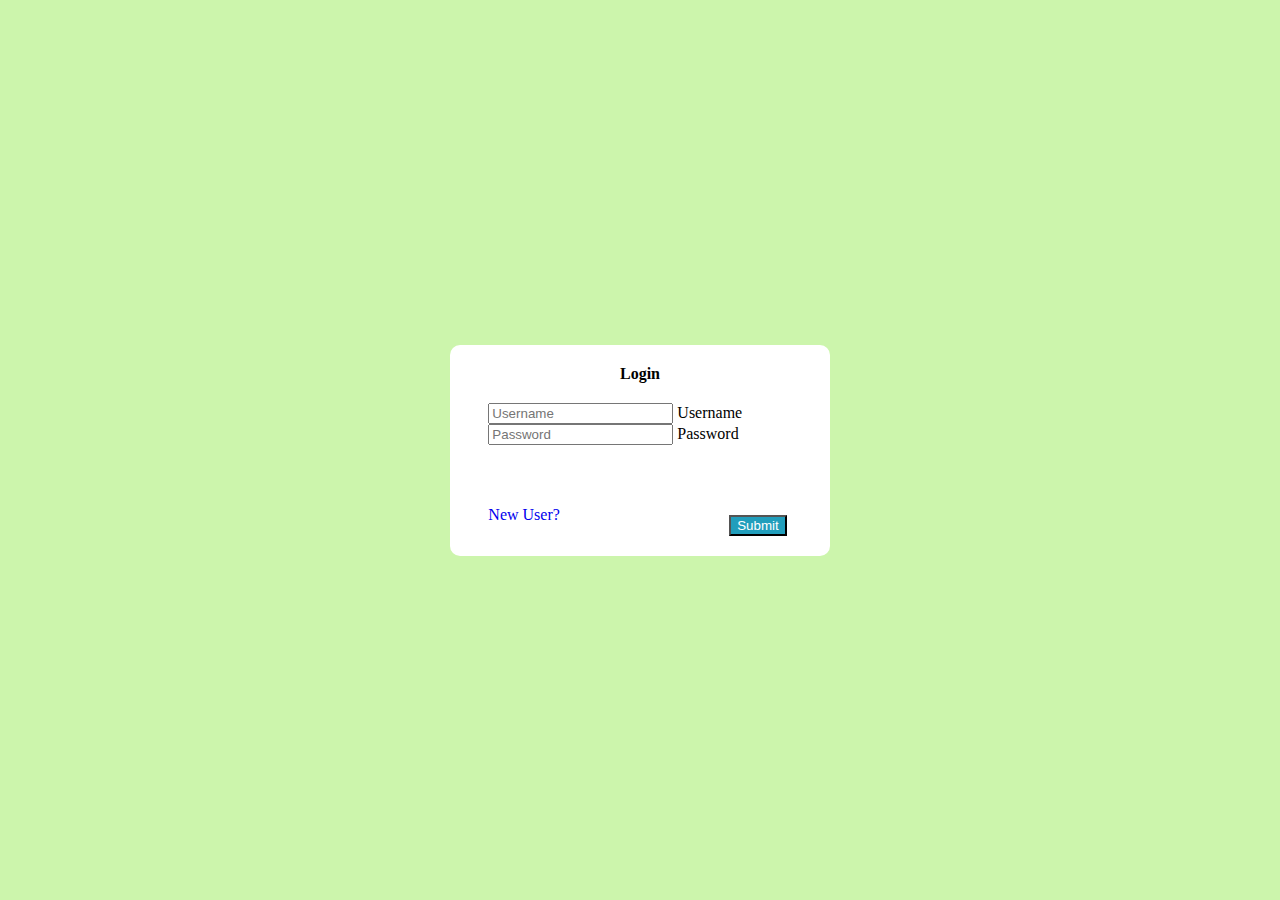
<file: login/index.html>
<html>

<head>
    <meta charset="utf-8">
    <meta name="viewport" content="width=device-width, initial-scale=1">
    <link href="https://cdn.jsdelivr.net/npm/bootstrap@5.1.3/dist/css/bootstrap.min.css" rel="stylesheet"
        integrity="sha384-1BmE4kWBq78iYhFldvKuhfTAU6auU8tT94WrHftjDbrCEXSU1oBoqyl2QvZ6jIW3" crossorigin="anonymous">

    <link rel="stylesheet" href="login.css">
    <title>Login - BookWorm</title>
</head>

<body>
    <div id="container" class="shadow p-3 mb-5 bg-body">
        <form method="post" action="log.php">
            <h4>Login</h4>
            <div class="form-floating mb-3">
                <input type="text" class="form-control" id="floatingInput" placeholder="Username" name="uname">
                <label for="floatingInput">Username</label>
            </div>
            <div class="form-floating">
                <input type="password" class="form-control" id="floatingPassword" placeholder="Password" name="pwd">
                <label for="floatingPassword">Password</label>
            </div>

            <div id="btn"><a href="../signup">New User?</a> <button style="background-color: #219EBC; color:white;"
                    id="sub" type="submit" class="btn shadow p-3  rounded">Submit</button></div>
        </form>
    </div>

    <script src="https://cdn.jsdelivr.net/npm/bootstrap@5.1.3/dist/js/bootstrap.bundle.min.js"
        integrity="sha384-ka7Sk0Gln4gmtz2MlQnikT1wXgYsOg+OMhuP+IlRH9sENBO0LRn5q+8nbTov4+1p"
        crossorigin="anonymous"></script>

</body>

</html>
</file>
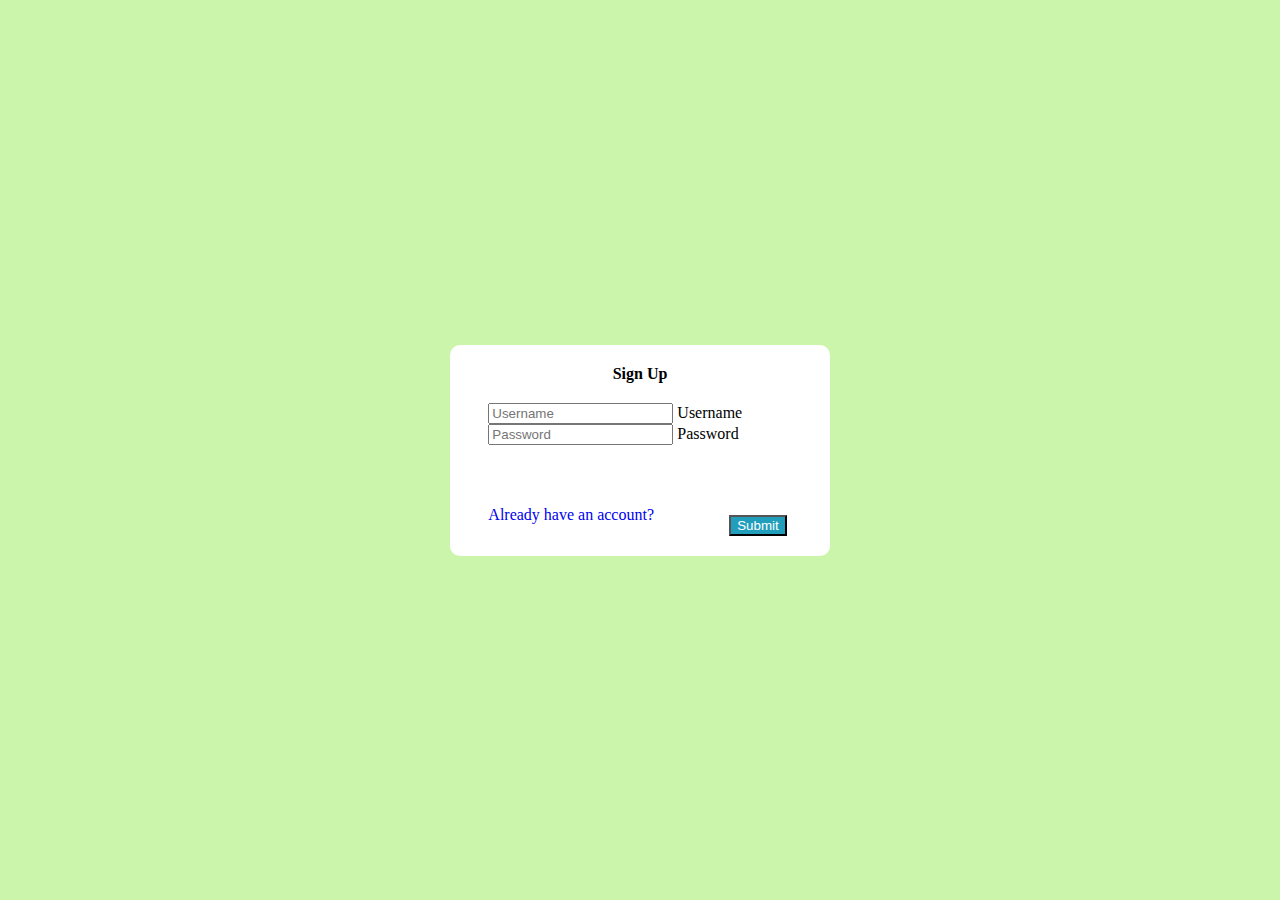
<file: signup/index.html>
<html>

<head>
    <meta charset="utf-8">
    <meta name="viewport" content="width=device-width, initial-scale=1">
    <link href="https://cdn.jsdelivr.net/npm/bootstrap@5.1.3/dist/css/bootstrap.min.css" rel="stylesheet"
        integrity="sha384-1BmE4kWBq78iYhFldvKuhfTAU6auU8tT94WrHftjDbrCEXSU1oBoqyl2QvZ6jIW3" crossorigin="anonymous">

    <link rel="stylesheet" href="signup.css">
    <title>Sign Up - BookWorm</title>
</head>

<body>
    <div id="container" class="shadow p-3 mb-5 bg-body">
        <form method="post" action="reg.php">
            <h4>Sign Up</h4>
            <div class="form-floating mb-3">
                <input type="text" class="form-control" id="floatingInput" placeholder="Username" name="uname">
                <label for="floatingInput">Username</label>
            </div>
            <div class="form-floating">
                <input type="password" class="form-control" id="floatingPassword" placeholder="Password" name="pwd">
                <label for="floatingPassword">Password</label>
            </div>
            <div id="btn"><a href="../login">Already have an account?</a> <button
                    style="background-color: #219EBC; color:white;" id="sub" type="submit"
                    class="btn shadow p-3  rounded">Submit</button></div>
        </form>
    </div>

    <script src="https://cdn.jsdelivr.net/npm/bootstrap@5.1.3/dist/js/bootstrap.bundle.min.js"
        integrity="sha384-ka7Sk0Gln4gmtz2MlQnikT1wXgYsOg+OMhuP+IlRH9sENBO0LRn5q+8nbTov4+1p"
        crossorigin="anonymous"></script>
</body>

</html>
</file>
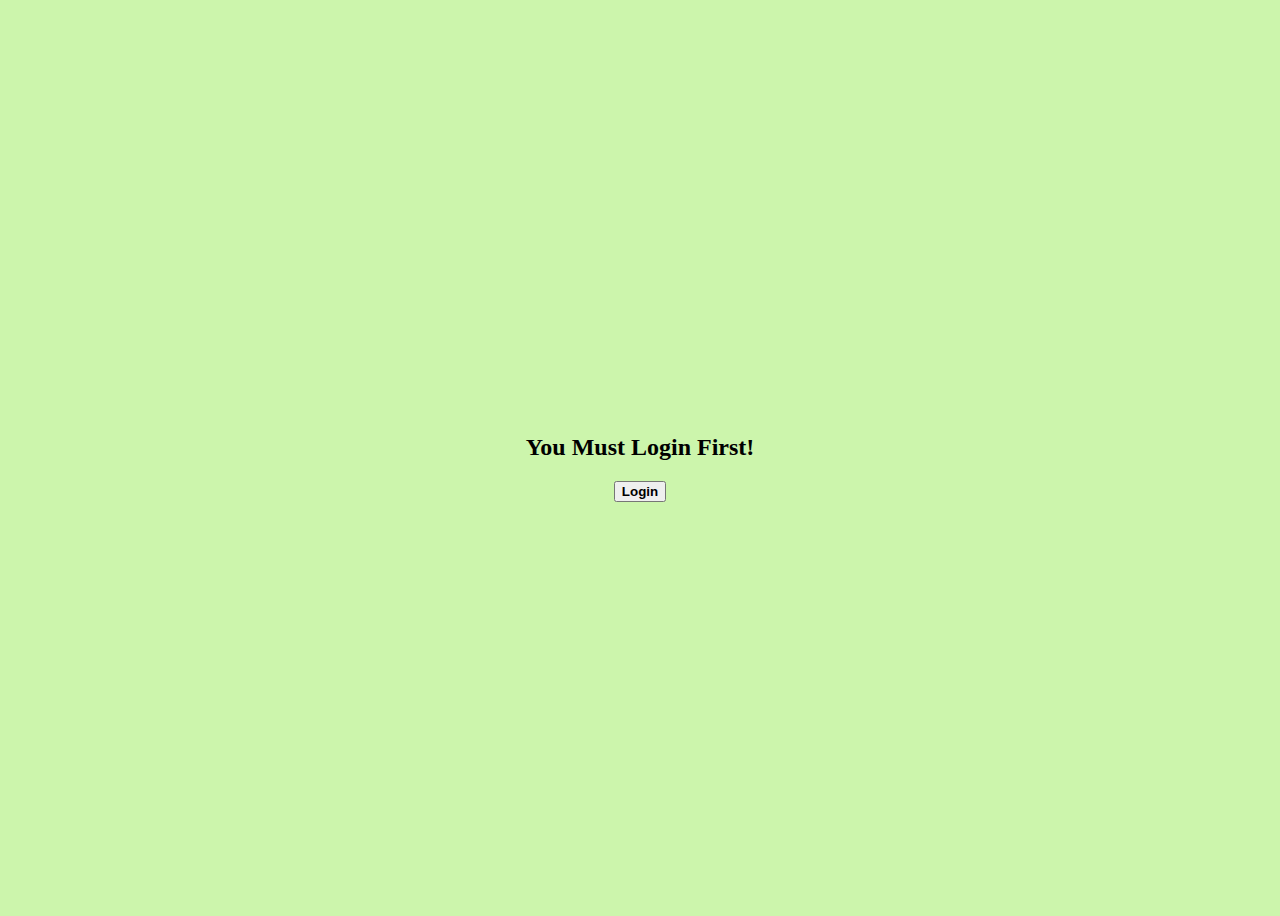
<file: lf.html>
<!DOCTYPE html>
<html lang="en">

<head>
    <meta charset="UTF-8">
    <meta http-equiv="X-UA-Compatible" content="IE=edge">
    <meta name="viewport" content="width=device-width, initial-scale=1.0">
    <link href="https://cdn.jsdelivr.net/npm/bootstrap@5.1.3/dist/css/bootstrap.min.css" rel="stylesheet"
        integrity="sha384-1BmE4kWBq78iYhFldvKuhfTAU6auU8tT94WrHftjDbrCEXSU1oBoqyl2QvZ6jIW3" crossorigin="anonymous">
    <title>Login First!</title>
</head>

<body
    style=" background-color: #CCF5AC;display: flex;flex-direction:column;align-items: center;justify-content: center;height: 100vh;">
    <h2>You Must Login First!</h2>
    <button id="signup" type="button" class="btn shadow p-3 mb-5 bg-body rounded"
        onclick="location.href = 'login/'"><b>Login</b></button>
</body>

</html>
</file>
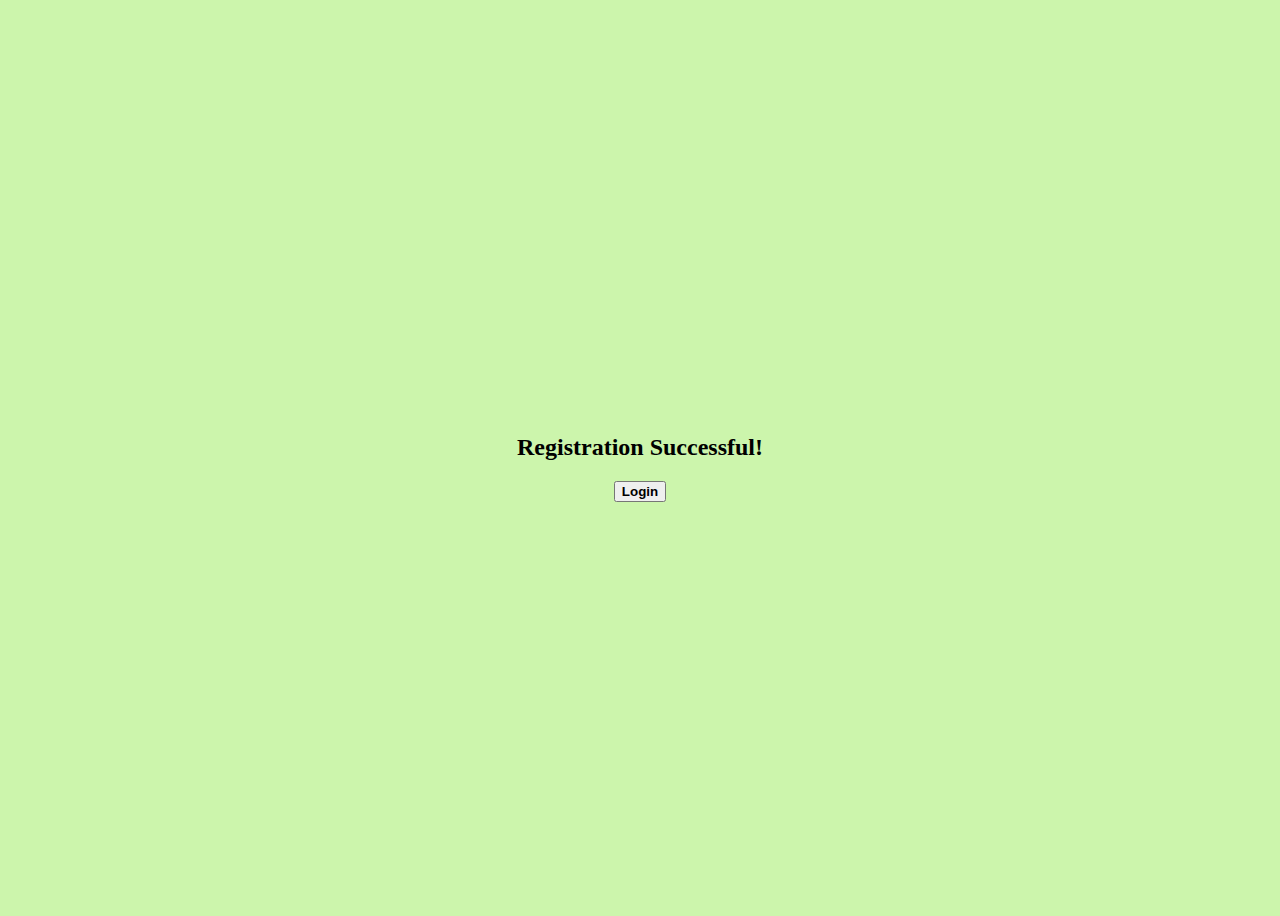
<file: resuc.html>
<!DOCTYPE html>
<html lang="en">

<head>
    <meta charset="UTF-8">
    <meta http-equiv="X-UA-Compatible" content="IE=edge">
    <meta name="viewport" content="width=device-width, initial-scale=1.0">
    <link href="https://cdn.jsdelivr.net/npm/bootstrap@5.1.3/dist/css/bootstrap.min.css" rel="stylesheet"
        integrity="sha384-1BmE4kWBq78iYhFldvKuhfTAU6auU8tT94WrHftjDbrCEXSU1oBoqyl2QvZ6jIW3" crossorigin="anonymous">
    <title>Login!</title>
</head>

<body
    style=" background-color: #CCF5AC;display: flex;flex-direction:column;align-items: center;justify-content: center;height: 100vh;">
    <h2>Registration Successful!</h2>
    <button id="signup" type="button" class="btn shadow p-3 mb-5 bg-body rounded"
        onclick="location.href = 'login/'"><b>Login</b></button>
</body>

</html>
</file>
<file: login/login.css>
body{
    background-color: #CCF5AC;
    display: flex;
    align-items: center;
    justify-content: center;
}
#container{
    background-color: white;
    width: 30%;
    border-radius: 10px;
}

h4{
    margin:20px;
    text-align: center;
}

form{
    width: 80%;
    margin: auto;
}

#btn{
    display: flex;
    align-items: center;
    margin-top: 50px;
    margin-bottom: 20px;
}

#btn>button{
    margin-left: auto;
}

#btn>a{
    text-decoration: none;
}
#sub{
    margin-top: 20px;
    margin-right: 5px;;
}

@media only screen and (max-width: 600px) {
    #container{
        width: 80%;
    }
}
</file>
<file: signup/signup.css>
body{
    background-color: #CCF5AC;
    display: flex;
    align-items: center;
    justify-content: center;
}
#container{
    background-color: white;
    width: 30%;
    border-radius: 10px;
}

h4{
    margin:20px;
    text-align: center;
}

form{
    width: 80%;
    margin: auto;
}

#btn{
    display: flex;
    align-items: center;
    margin-top: 50px;
    margin-bottom: 20px;
}

#btn>button{
    margin-left: auto;
}

#btn>a{
    text-decoration: none;
}
#sub{
    margin-top: 20px;
    margin-right: 5px;;
}

@media only screen and (max-width: 600px) {
    #container{
        width: 80%;
    }
}
</file>
